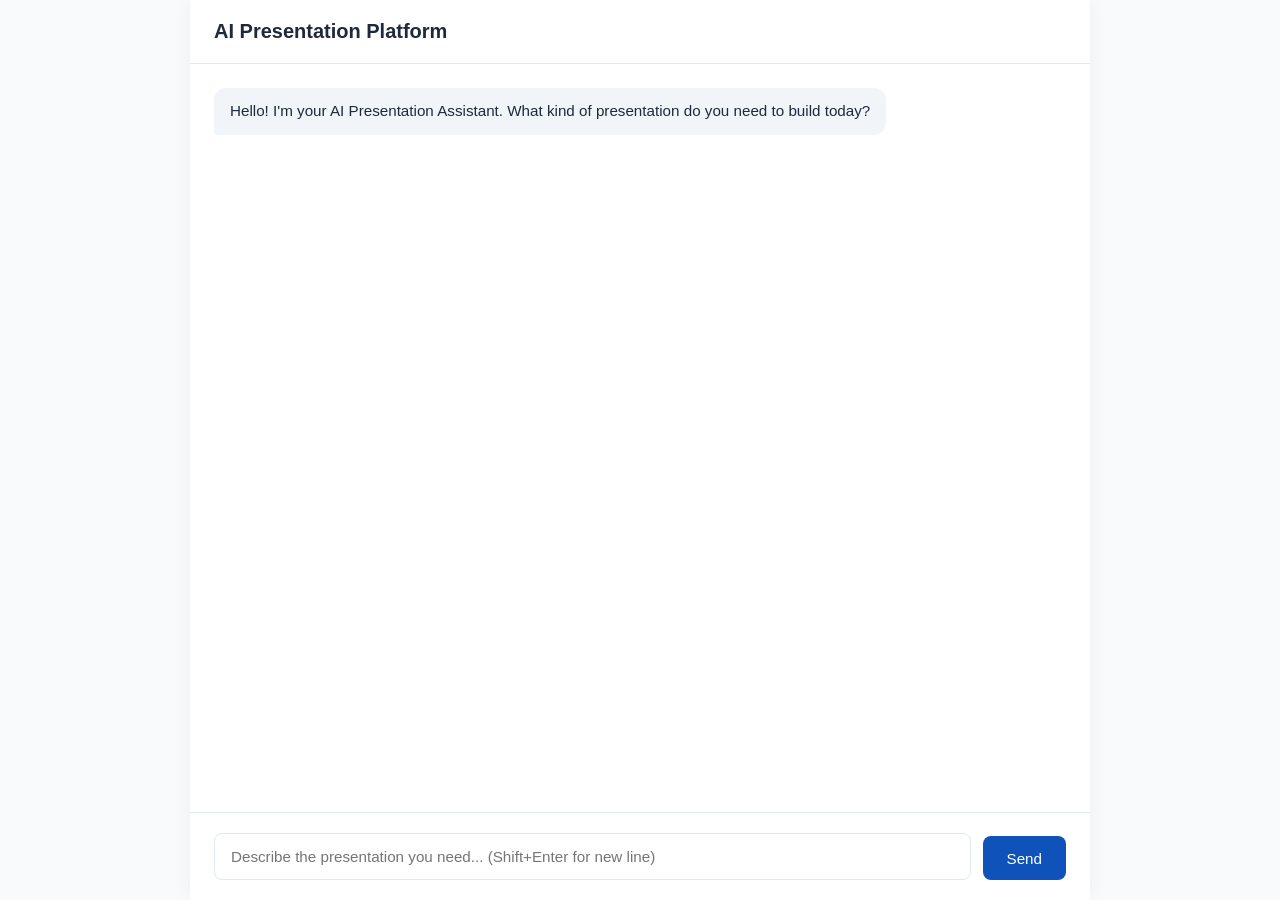
<file: frontend/index_old.html>
<!DOCTYPE html>
<html lang="en">
<head>
  <meta charset="UTF-8">
  <meta name="viewport" content="width=device-width, initial-scale=1.0">
  <title>AI Presentation Platform</title>
  <style>
    /* --------------------------------------------------
       CSS VARIABLES & RESET
       -------------------------------------------------- */
    :root {
      --primary: #0F52BA; /* Enterprise Blue */
      --primary-hover: #0b3d8a;
      --bg-color: #F8FAFC;
      --surface-color: #FFFFFF;
      --text-main: #1E293B;
      --text-muted: #64748B;
      --border-color: #E2E8F0;
      --bot-msg-bg: #F1F5F9;
      --user-msg-bg: var(--primary);
      --danger: #EF4444;
      --success: #10B981;
    }

    * {
      box-sizing: border-box;
      margin: 0;
      padding: 0;
    }

    body {
      font-family: -apple-system, BlinkMacSystemFont, "Segoe UI", Roboto, Helvetica, Arial, sans-serif;
      background-color: var(--bg-color);
      color: var(--text-main);
      height: 100vh;
      display: flex;
      flex-direction: column;
    }

    /* --------------------------------------------------
       LAYOUT
       -------------------------------------------------- */
    .app-container {
      display: flex;
      flex-direction: column;
      max-width: 900px;
      width: 100%;
      height: 100vh;
      margin: 0 auto;
      background-color: var(--surface-color);
      box-shadow: 0 0 20px rgba(0,0,0,0.05);
    }

    .header {
      padding: 20px 24px;
      border-bottom: 1px solid var(--border-color);
      display: flex;
      align-items: center;
      background: var(--surface-color);
    }

    .header h1 {
      font-size: 1.25rem;
      font-weight: 600;
      color: var(--text-main);
    }

    .chat-window {
      flex: 1;
      overflow-y: auto;
      padding: 24px;
      display: flex;
      flex-direction: column;
      gap: 16px;
      scroll-behavior: smooth;
    }

    .input-area {
      padding: 20px 24px;
      border-top: 1px solid var(--border-color);
      background: var(--surface-color);
      display: flex;
      gap: 12px;
      align-items: flex-end;
    }

    textarea {
      flex: 1;
      resize: none;
      padding: 12px 16px;
      border: 1px solid var(--border-color);
      border-radius: 8px;
      font-family: inherit;
      font-size: 0.95rem;
      line-height: 1.4;
      outline: none;
      transition: border-color 0.2s;
      max-height: 120px;
    }

    textarea:focus {
      border-color: var(--primary);
    }

    button.send-btn {
      background-color: var(--primary);
      color: white;
      border: none;
      border-radius: 8px;
      padding: 0 24px;
      height: 44px;
      font-size: 0.95rem;
      font-weight: 500;
      cursor: pointer;
      transition: background-color 0.2s;
      display: flex;
      align-items: center;
      justify-content: center;
    }

    button.send-btn:hover {
      background-color: var(--primary-hover);
    }

    button.send-btn:disabled {
      background-color: var(--text-muted);
      cursor: not-allowed;
    }

    /* --------------------------------------------------
       CHAT BUBBLES
       -------------------------------------------------- */
    .message-wrapper {
      display: flex;
      flex-direction: column;
      max-width: 80%;
    }

    .message-wrapper.user {
      align-self: flex-end;
      align-items: flex-end;
    }

    .message-wrapper.assistant {
      align-self: flex-start;
      align-items: flex-start;
    }

    .message {
      padding: 12px 16px;
      border-radius: 12px;
      font-size: 0.95rem;
      line-height: 1.5;
      white-space: pre-wrap;
    }

    .message-wrapper.user .message {
      background-color: var(--user-msg-bg);
      color: white;
      border-bottom-right-radius: 4px;
    }

    .message-wrapper.assistant .message {
      background-color: var(--bot-msg-bg);
      color: var(--text-main);
      border-bottom-left-radius: 4px;
    }

    .error-msg {
      color: var(--danger);
      font-size: 0.85rem;
      margin-top: 4px;
    }

    /* --------------------------------------------------
       TEMPLATE CARDS
       -------------------------------------------------- */
    .templates-grid {
      display: grid;
      grid-template-columns: repeat(auto-fit, minmax(200px, 1fr));
      gap: 12px;
      margin-top: 12px;
      width: 100%;
      max-width: 700px;
      align-self: flex-start;
    }

    .template-card {
      background: var(--surface-color);
      border: 1px solid var(--border-color);
      border-radius: 8px;
      padding: 16px;
      cursor: pointer;
      transition: all 0.2s ease;
      box-shadow: 0 2px 4px rgba(0,0,0,0.02);
    }

    .template-card:hover {
      border-color: var(--primary);
      box-shadow: 0 4px 12px rgba(15, 82, 186, 0.1);
      transform: translateY(-2px);
    }

    .template-card h4 {
      margin-bottom: 6px;
      font-size: 0.95rem;
      color: var(--text-main);
    }

    .template-card p {
      font-size: 0.8rem;
      color: var(--text-muted);
      line-height: 1.4;
    }

    /* --------------------------------------------------
       PROGRESS & TYPING INDICATORS
       -------------------------------------------------- */
    .typing-indicator {
      display: flex;
      gap: 4px;
      padding: 16px;
      background-color: var(--bot-msg-bg);
      border-radius: 12px;
      border-bottom-left-radius: 4px;
      align-self: flex-start;
      align-items: center;
    }

    .dot {
      width: 6px;
      height: 6px;
      background-color: var(--text-muted);
      border-radius: 50%;
      animation: bounce 1.4s infinite ease-in-out both;
    }

    .dot:nth-child(1) { animation-delay: -0.32s; }
    .dot:nth-child(2) { animation-delay: -0.16s; }

    @keyframes bounce {
      0%, 80%, 100% { transform: scale(0); }
      40% { transform: scale(1); }
    }

    .progress-container {
      background: var(--surface-color);
      border: 1px solid var(--border-color);
      border-radius: 8px;
      padding: 16px;
      display: flex;
      align-items: center;
      gap: 16px;
      align-self: flex-start;
      min-width: 300px;
      box-shadow: 0 2px 8px rgba(0,0,0,0.05);
    }

    .spinner {
      width: 24px;
      height: 24px;
      border: 3px solid var(--border-color);
      border-top-color: var(--primary);
      border-radius: 50%;
      animation: spin 1s linear infinite;
    }

    @keyframes spin {
      to { transform: rotate(360deg); }
    }

    .progress-text {
      display: flex;
      flex-direction: column;
    }

    .progress-status {
      font-weight: 500;
      font-size: 0.95rem;
      color: var(--text-main);
    }

    .progress-meta {
      font-size: 0.8rem;
      color: var(--text-muted);
      margin-top: 2px;
    }

    /* --------------------------------------------------
       COMPLETE STATE & BUTTONS
       -------------------------------------------------- */
    .complete-card {
      background: var(--surface-color);
      border: 1px solid var(--success);
      border-radius: 8px;
      padding: 24px;
      align-self: flex-start;
      display: flex;
      flex-direction: column;
      gap: 16px;
      box-shadow: 0 4px 12px rgba(16, 185, 129, 0.1);
      max-width: 400px;
    }

    .complete-card h3 {
      color: var(--success);
      font-size: 1.1rem;
      display: flex;
      align-items: center;
      gap: 8px;
    }

    .btn-primary {
      background-color: var(--primary);
      color: white;
      text-decoration: none;
      padding: 12px;
      border-radius: 6px;
      text-align: center;
      font-weight: 500;
      font-size: 0.95rem;
      transition: background 0.2s;
      border: none;
      cursor: pointer;
      display: block;
    }
    .btn-primary:hover { background-color: var(--primary-hover); }

    .btn-secondary {
      background-color: transparent;
      color: var(--text-main);
      border: 1px solid var(--border-color);
      padding: 12px;
      border-radius: 6px;
      text-align: center;
      font-weight: 500;
      font-size: 0.95rem;
      cursor: pointer;
      transition: all 0.2s;
    }
    .btn-secondary:hover {
      background-color: var(--bg-color);
      border-color: var(--text-muted);
    }

    /* --------------------------------------------------
       RESPONSIVE
       -------------------------------------------------- */
    @media (max-width: 768px) {
      .app-container { height: 100vh; max-width: 100%; border-radius: 0; }
      .message-wrapper { max-width: 90%; }
      .templates-grid { grid-template-columns: 1fr; }
    }
  </style>
</head>
<body>

  <div class="app-container">
    <div class="header">
      <h1>AI Presentation Platform</h1>
    </div>

    <div class="chat-window" id="chat-window">
      <div class="message-wrapper assistant">
        <div class="message">Hello! I'm your AI Presentation Assistant. What kind of presentation do you need to build today?</div>
      </div>
    </div>

    <div class="input-area">
      <textarea id="user-input" placeholder="Describe the presentation you need... (Shift+Enter for new line)" rows="1"></textarea>
      <button id="send-btn" class="send-btn">Send</button>
    </div>
  </div>

  <script>
    const API = '/api/v1';
    let jobId = null;
    let eventSource = null;

    const chatWindow = document.getElementById('chat-window');
    const userInput = document.getElementById('user-input');
    const sendBtn = document.getElementById('send-btn');

    let typingIndicator = null;
    let progressIndicator = null;

    // Hardcoded templates for the custom UI
    const TEMPLATES = [
      { id: '1', name: 'Corporate Minimal', desc: 'Clean, spacious design with stark typography.' },
      { id: '2', name: 'Modern Tech', desc: 'Dark mode with vibrant accent colors.' },
      { id: '3', name: 'Executive Summary', desc: 'Data-heavy layouts for financial reporting.' }
    ];

    // --- UI Helpers ---

    function scrollToBottom() {
      chatWindow.scrollTop = chatWindow.scrollHeight;
    }

    function addMessage(role, text) {
      const wrapper = document.createElement('div');
      wrapper.className = `message-wrapper ${role}`;

      const msgDiv = document.createElement('div');
      msgDiv.className = 'message';
      msgDiv.textContent = text;
      
      wrapper.appendChild(msgDiv);
      chatWindow.appendChild(wrapper);
      scrollToBottom();
      return wrapper;
    }

    function addError(text) {
      const errorDiv = document.createElement('div');
      errorDiv.className = 'error-msg';
      errorDiv.textContent = text;
      chatWindow.appendChild(errorDiv);
      scrollToBottom();
    }

    function setLoading(loading) {
      sendBtn.disabled = loading;
      userInput.disabled = loading;
      if (!loading) {
        userInput.focus();
      }
    }

    // --- Typing Indicator ---
    function showTyping() {
      if (typingIndicator) return;
      typingIndicator = document.createElement('div');
      typingIndicator.className = 'typing-indicator';
      typingIndicator.innerHTML = '<div class="dot"></div><div class="dot"></div><div class="dot"></div>';
      chatWindow.appendChild(typingIndicator);
      scrollToBottom();
    }

    function hideTyping() {
      if (typingIndicator) {
        typingIndicator.remove();
        typingIndicator = null;
      }
    }

    // --- Progress Indicator ---
    function showProgress(initialStatus = "Initializing generation...") {
      if (progressIndicator) return;
      progressIndicator = document.createElement('div');
      progressIndicator.className = 'progress-container';
      progressIndicator.innerHTML = `
        <div class="spinner"></div>
        <div class="progress-text">
          <div class="progress-status" id="prog-status">${initialStatus}</div>
          <div class="progress-meta" id="prog-meta">Building slides... (~est. 1-2 mins)</div>
        </div>
      `;
      chatWindow.appendChild(progressIndicator);
      scrollToBottom();
    }

    function updateProgress(statusMsg, metaMsg = null) {
      if (!progressIndicator) return;
      document.getElementById('prog-status').textContent = statusMsg;
      if (metaMsg) {
        document.getElementById('prog-meta').textContent = metaMsg;
      }
    }

    function hideProgress() {
      if (progressIndicator) {
        progressIndicator.remove();
        progressIndicator = null;
      }
    }

    // --- Custom UI Components ---
    function renderTemplateCards() {
      const grid = document.createElement('div');
      grid.className = 'templates-grid';

      TEMPLATES.forEach(t => {
        const card = document.createElement('div');
        card.className = 'template-card';
        card.innerHTML = `
          <h4>${t.name}</h4>
          <p>${t.desc}</p>
        `;
        card.addEventListener('click', () => {
          // Disable grid after selection
          grid.style.pointerEvents = 'none';
          grid.style.opacity = '0.6';
          sendMessage(t.id, `Selected Template: ${t.name}`);
        });
        grid.appendChild(card);
      });

      chatWindow.appendChild(grid);
      scrollToBottom();
    }

    function renderCompleteCard(downloadUrl, messageText) {
      const card = document.createElement('div');
      card.className = 'complete-card';
      card.innerHTML = `
        <h3>
          <svg width="24" height="24" viewBox="0 0 24 24" fill="none" stroke="currentColor" stroke-width="2" stroke-linecap="round" stroke-linejoin="round"><path d="M22 11.08V12a10 10 0 1 1-5.93-9.14"></path><polyline points="22 4 12 14.01 9 11.01"></polyline></svg>
          Presentation Ready
        </h3>
        <p style="font-size: 0.95rem; color: var(--text-main);">${messageText}</p>
        <div style="display: flex; flex-direction: column; gap: 10px; margin-top: 8px;">
          <a href="${downloadUrl}" target="_blank" class="btn-primary">Download PPTX</a>
          <button class="btn-secondary" id="reset-btn">Start New Presentation</button>
        </div>
      `;
      
      chatWindow.appendChild(card);
      scrollToBottom();

      document.getElementById('reset-btn').addEventListener('click', resetApp);
    }

    function resetApp() {
      jobId = null;
      if (eventSource) {
        eventSource.close();
        eventSource = null;
      }
      chatWindow.innerHTML = `
        <div class="message-wrapper assistant">
          <div class="message">Hello again! What presentation can I help you build next?</div>
        </div>
      `;
      userInput.value = '';
      setLoading(false);
    }


    // --- Core Logic ---

    async function sendMessage(textOverride = null, displayOverride = null) {
      const text = textOverride !== null ? textOverride : userInput.value.trim();
      if (!text) return;

      // Add user message to UI
      addMessage('user', displayOverride || text);
      
      if (textOverride === null) {
        userInput.value = '';
        userInput.style.height = 'auto'; // reset textarea height
      }
      
      setLoading(true);
      showTyping();

      try {
        let res, data;

        if (!jobId) {
          // POST /api/v1/jobs
          res = await fetch(`${API}/jobs`, {
            method: 'POST',
            headers: { 'Content-Type': 'application/json' },
            body: JSON.stringify({ message: text })
          });
          data = await res.json();
          jobId = data.job_id;
        } else {
          // POST /api/v1/jobs/{job_id}/message
          res = await fetch(`${API}/jobs/${jobId}/message`, {
            method: 'POST',
            headers: { 'Content-Type': 'application/json' },
            body: JSON.stringify({ message: text })
          });
          data = await res.json();
        }

        hideTyping();

        // 1. Check if the assistant is asking for a template selection (Step 2)
        // We intercept the prompt to pick 1, 2, or 3 and render the cards instead.
        const msgText = data.reply || "";
        const isTemplateRequest = msgText.includes("1, 2, or 3") || msgText.toLowerCase().includes("pick a template");

        if (isTemplateRequest) {
          // Clean the message to remove the raw instruction, or just show it and append cards
          let cleanMsg = msgText.replace(/\(1, 2, or 3\)/g, '').trim();
          addMessage('assistant', cleanMsg);
          renderTemplateCards();
          setLoading(false);
          return;
        } 
        
        // Render normal assistant message
        if (msgText) addMessage('assistant', msgText);

        // 2. Check if we need to stream progress
        if (['storyboard_generation', 'storyboard_verification', 'pptx_generation'].includes(data.stage)) {
          openStream();
        } else {
          setLoading(false);
        }

      } catch (err) {
        hideTyping();
        addError('Failed to communicate with the server. Please check your connection and try again.');
        setLoading(false);
      }
    }

    function openStream() {
      if (eventSource) eventSource.close();
      
      showProgress("Starting generation process...");

      eventSource = new EventSource(`${API}/jobs/${jobId}/stream`);

      eventSource.onmessage = (e) => {
        const payload = JSON.parse(e.data);

        if (payload.type === 'ping') return;

        if (payload.type === 'progress' || payload.message) {
          // Assume progress events send updates via payload.message
          updateProgress(payload.message, "Compiling assets and formatting slides...");
        }

        if (payload.type === 'complete') {
          eventSource.close();
          hideProgress();
          renderCompleteCard(payload.download_url, payload.message || "Your presentation has been successfully generated.");
          setLoading(false);
        }

        if (payload.type === 'error') {
          eventSource.close();
          hideProgress();
          addError(`Generation Error: ${payload.message}`);
          setLoading(false);
        }
      };

      eventSource.onerror = () => {
        eventSource.close();
        hideProgress();
        addError('Connection to the generation server was lost. Please refresh and try again.');
        setLoading(false);
      };
    }

    // --- Event Listeners ---
    sendBtn.addEventListener('click', () => sendMessage());

    userInput.addEventListener('keydown', (e) => {
      if (e.key === 'Enter' && !e.shiftKey) {
        e.preventDefault();
        sendMessage();
      }
    });

    // Auto-resize textarea
    userInput.addEventListener('input', function() {
      this.style.height = 'auto';
      this.style.height = (this.scrollHeight) + 'px';
      if(this.value === '') this.style.height = 'auto';
    });
  </script>
</body>
</html>
</file>
